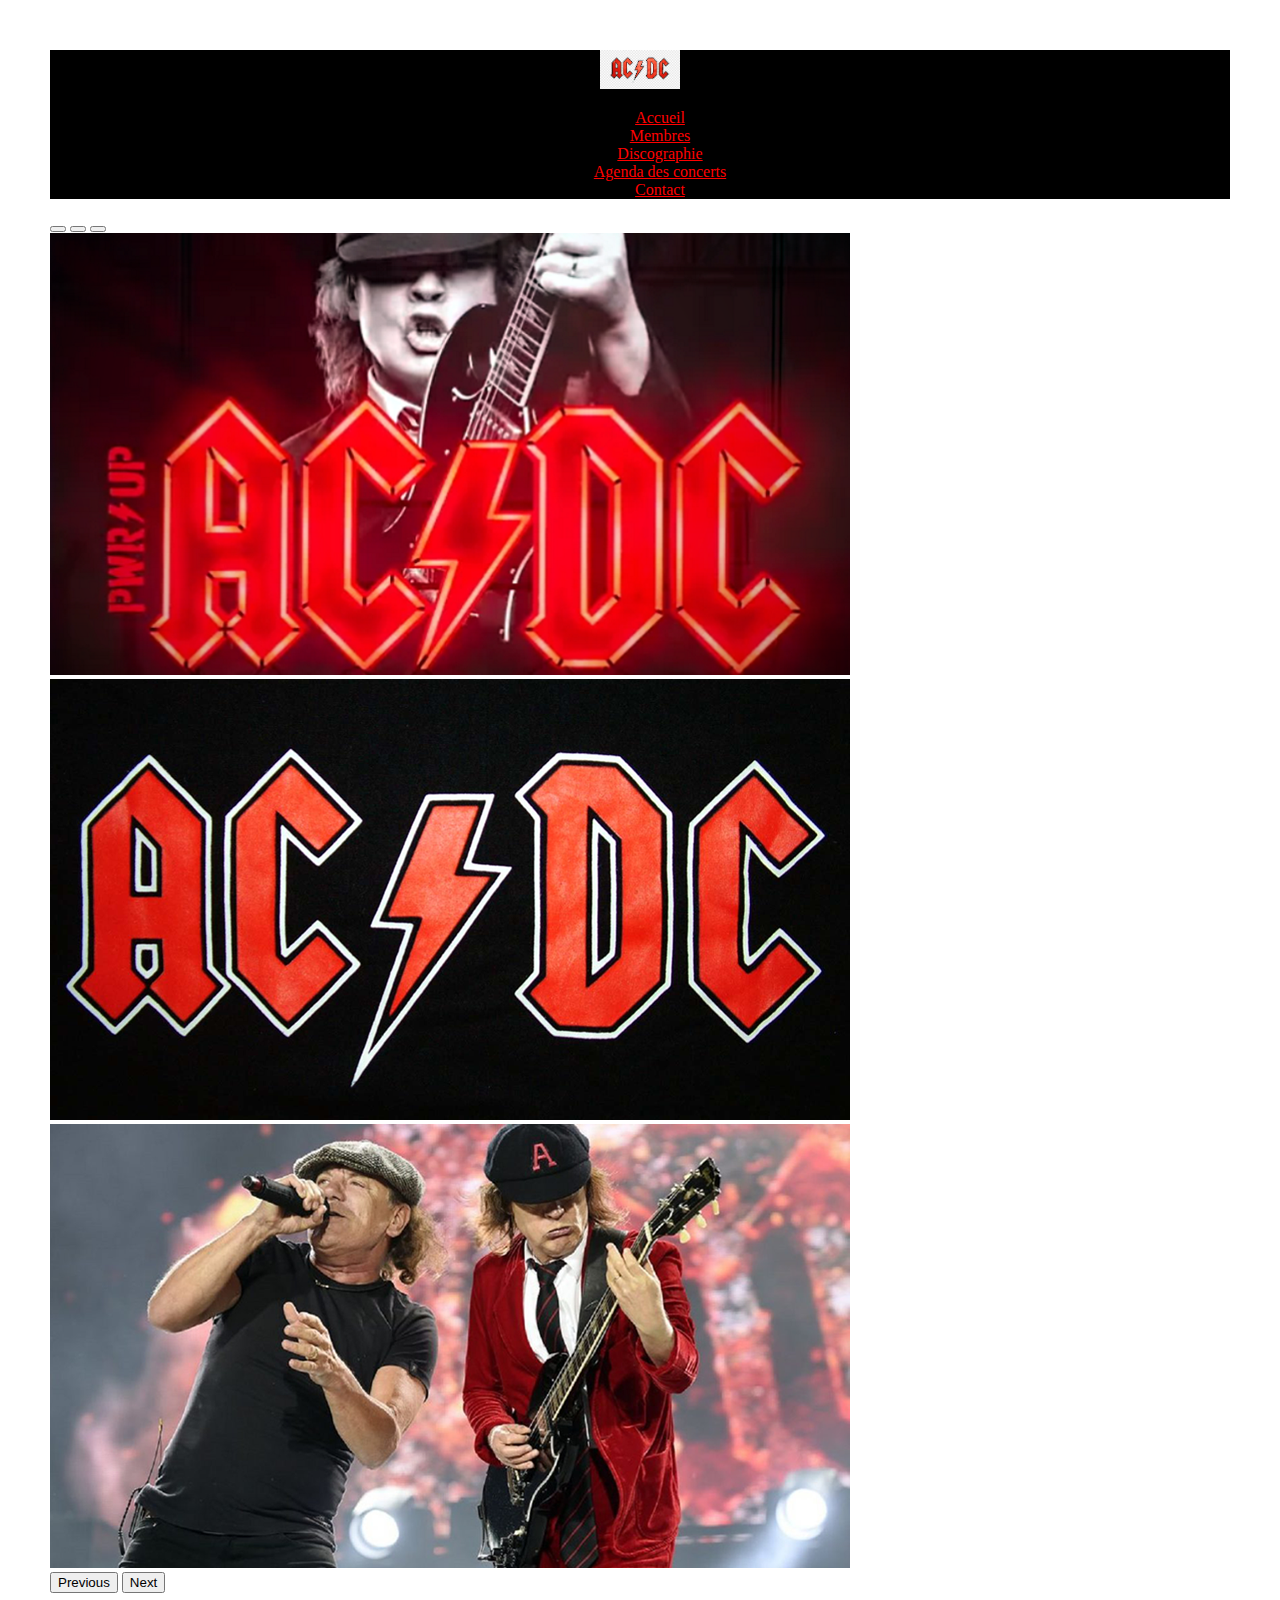
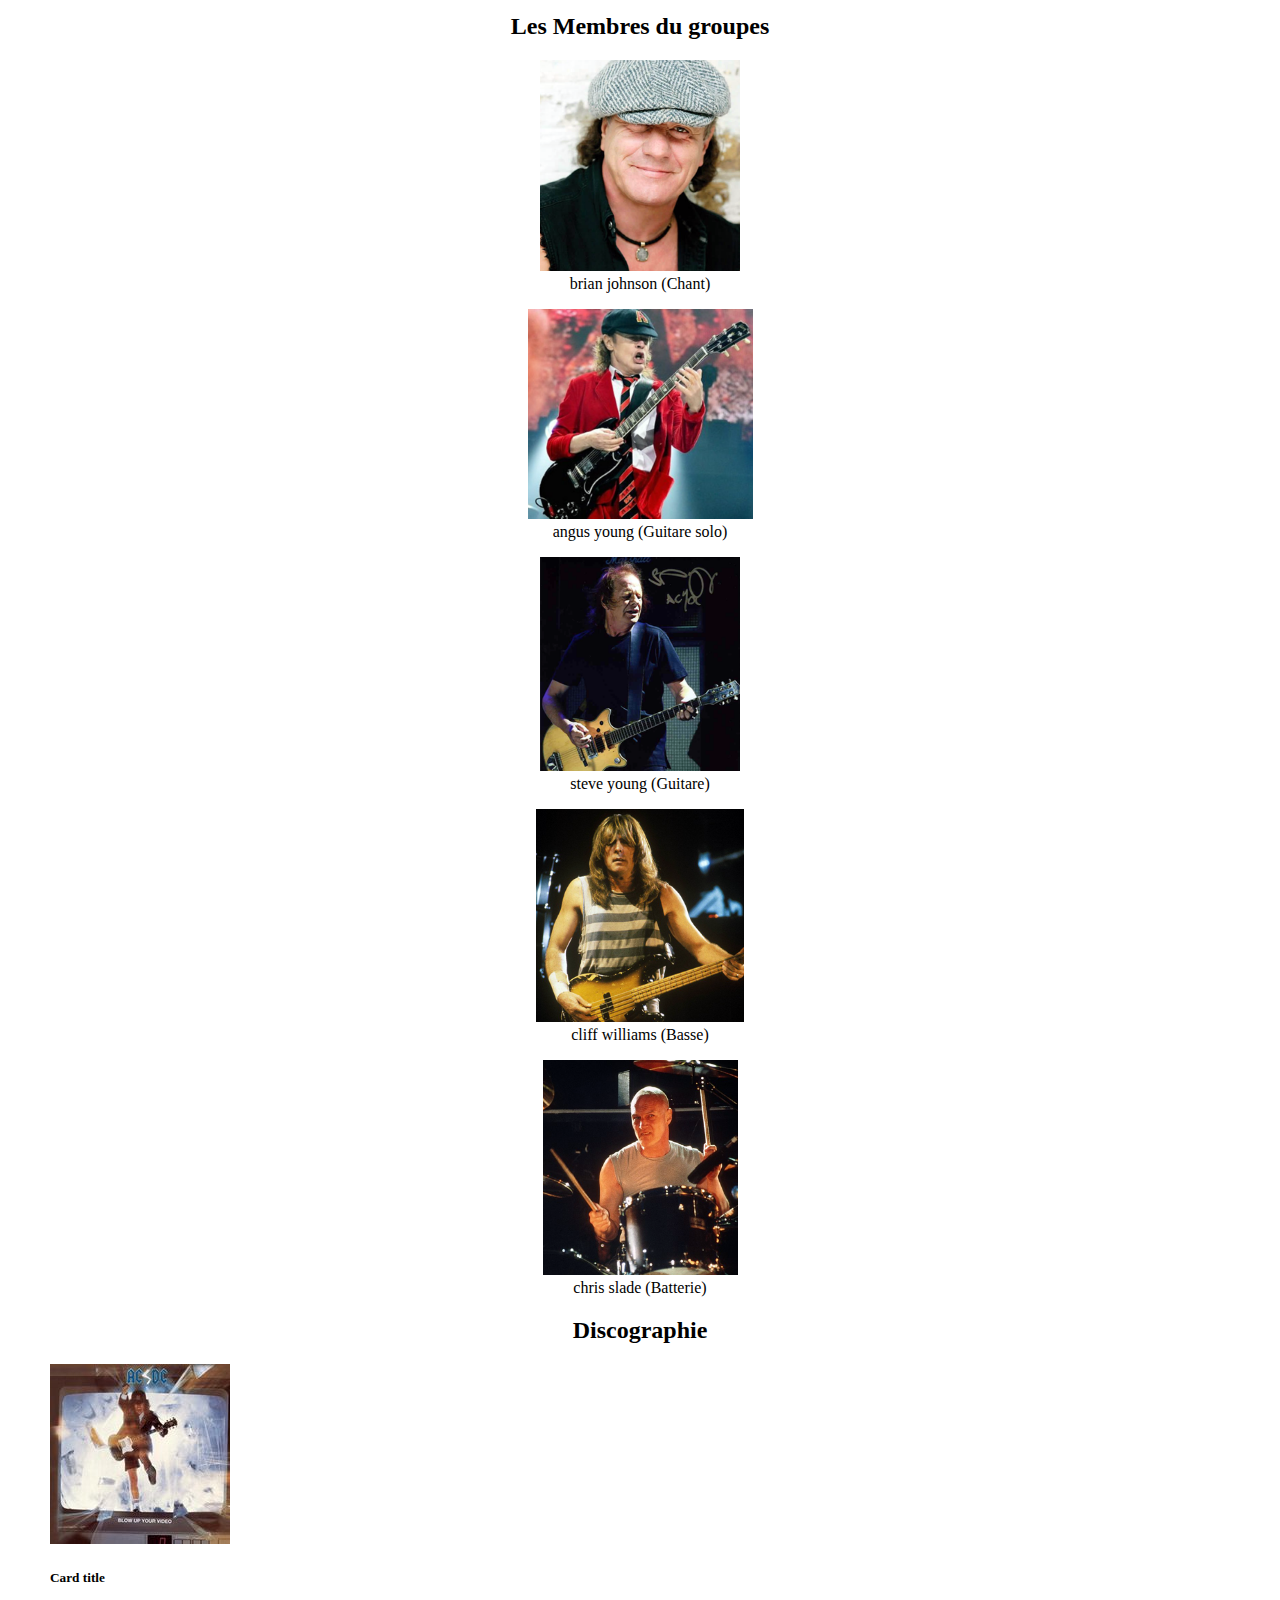
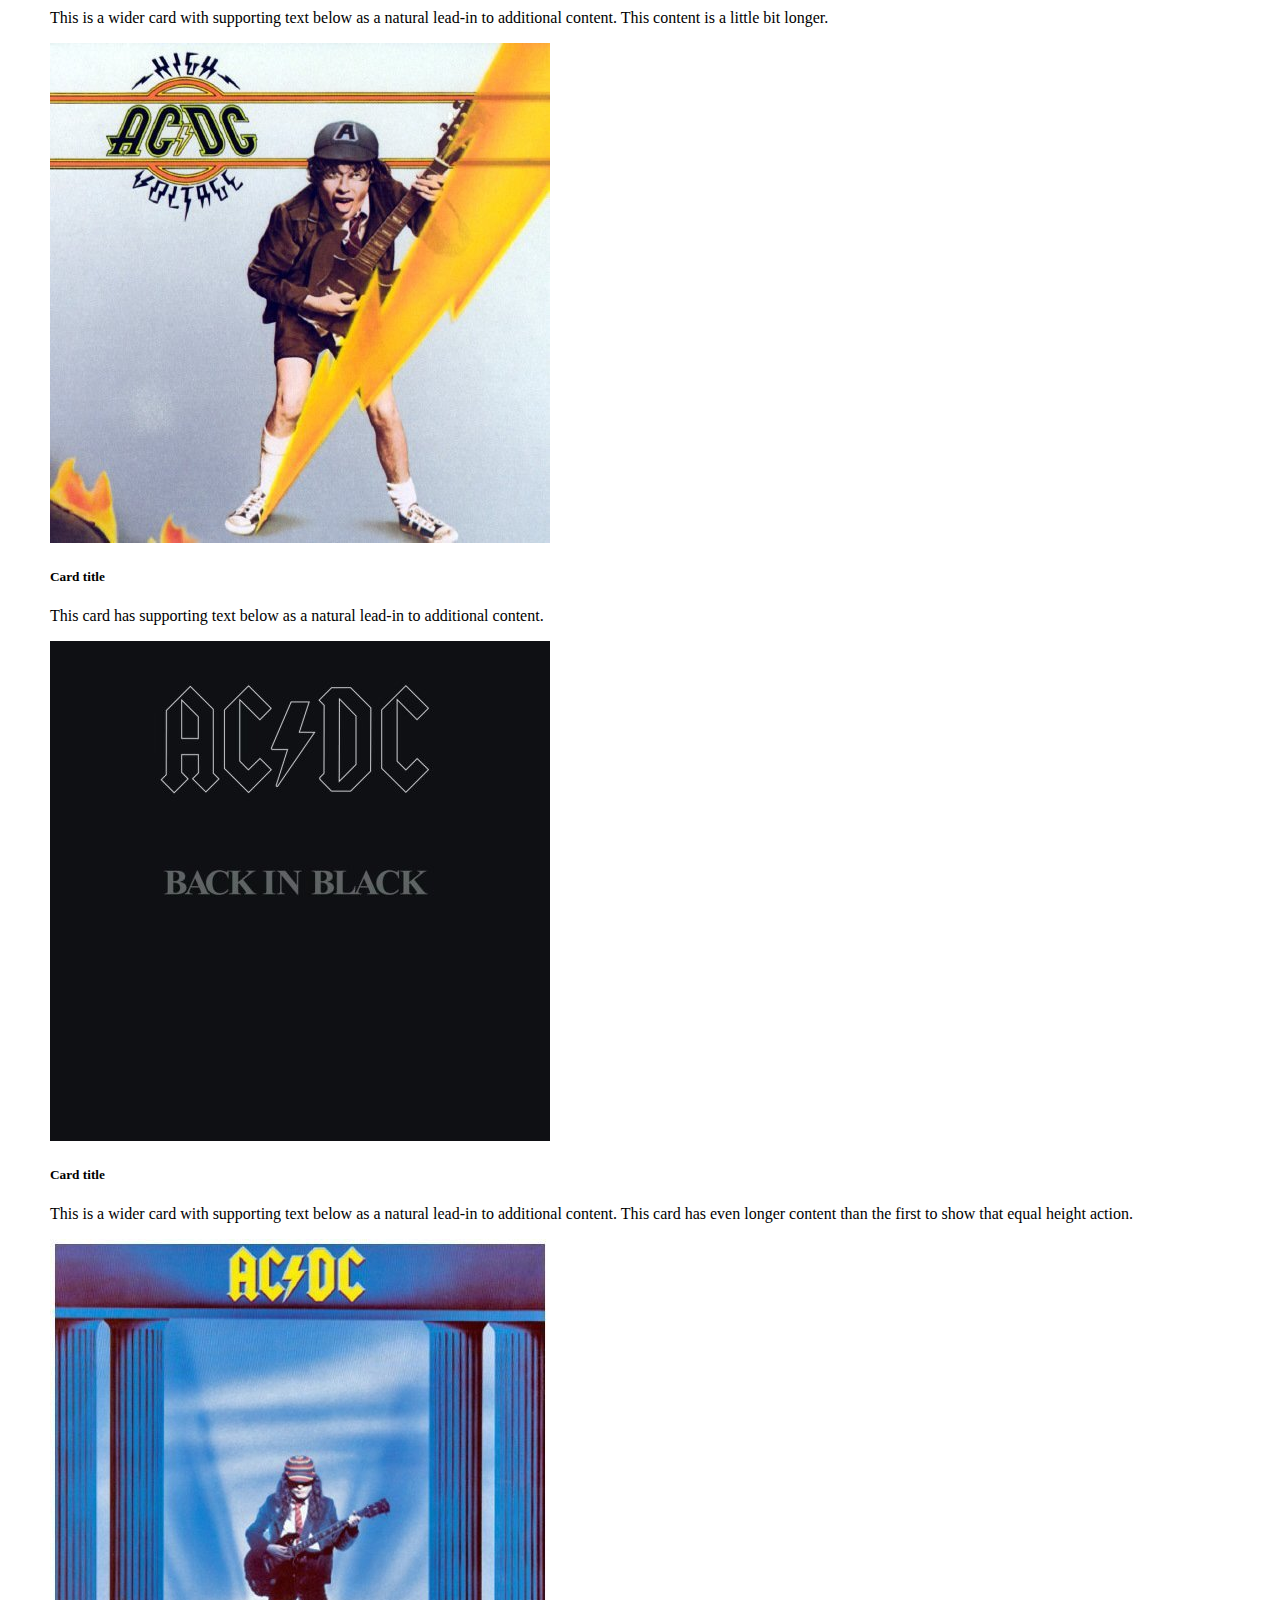
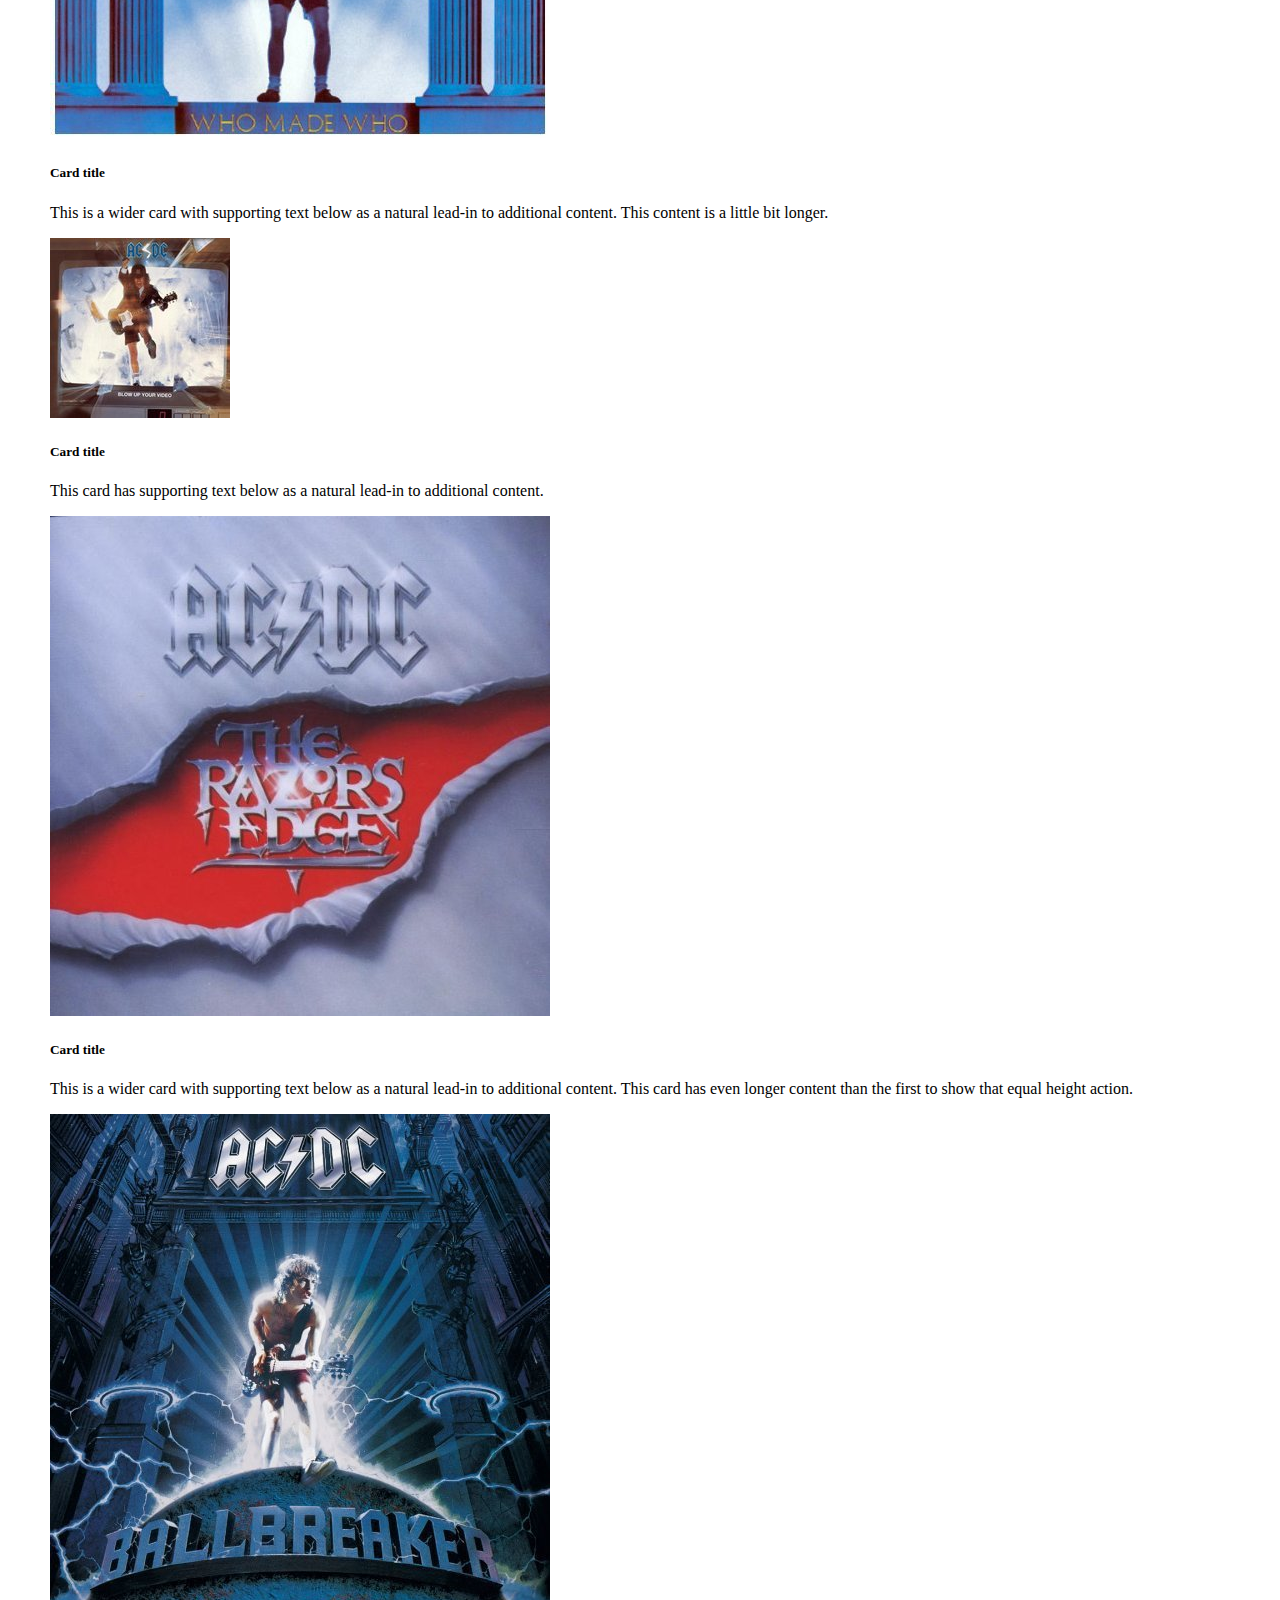
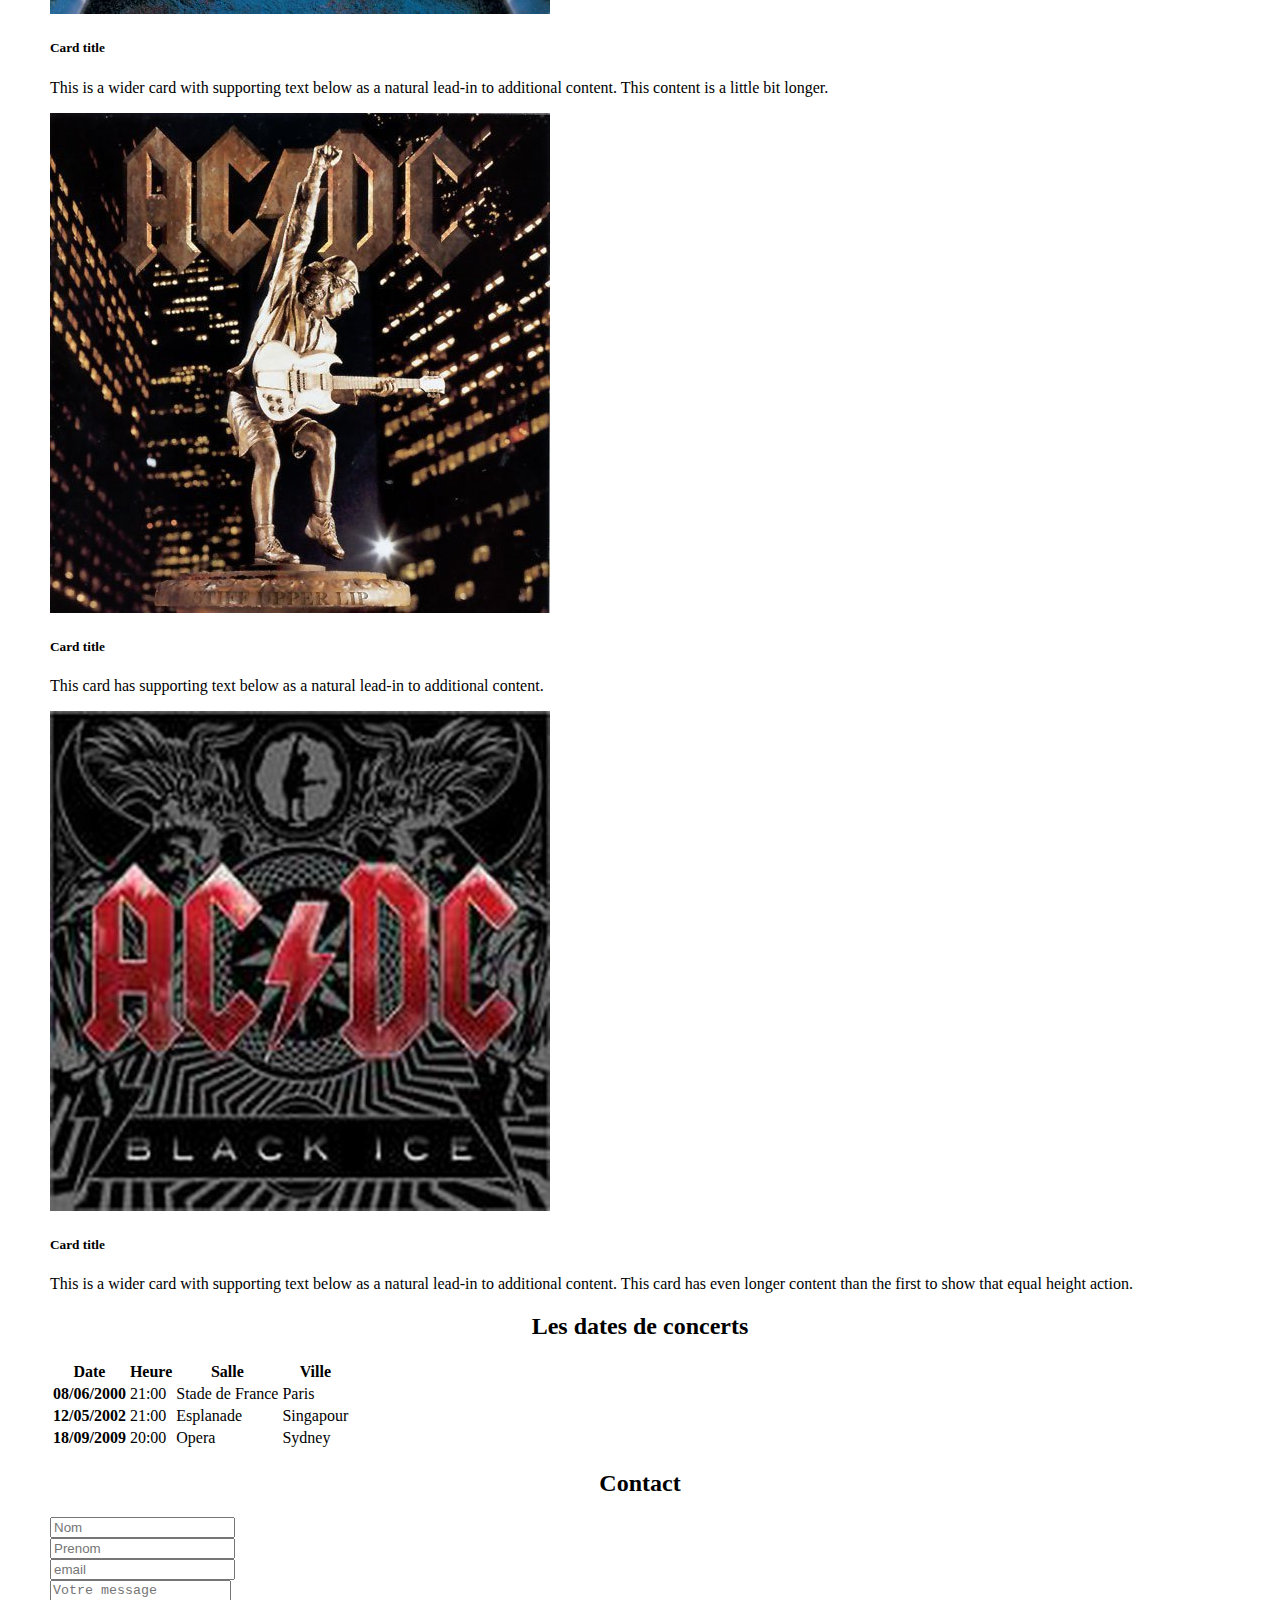
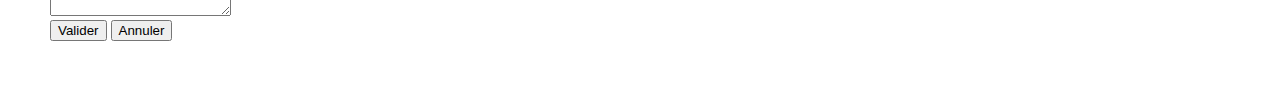
<file: Projet ACDC/ACDCRessources/index.html>
<!DOCTYPE html>
<html lang="fr">

<head>
    <meta charset="UTF-8">
    <meta http-equiv="X-UA-Compatible" content="IE=edge">
    <meta name="viewport" content="width=device-width, initial-scale=1.0">
    <title>AC/DC</title>
    <link href="https://cdn.jsdelivr.net/npm/bootstrap@5.3.0-alpha1/dist/css/bootstrap.min.css" rel="stylesheet" integrity="sha384-GLhlTQ8iRABdZLl6O3oVMWSktQOp6b7In1Zl3/Jr59b6EGGoI1aFkw7cmDA6j6gD" crossorigin="anonymous">
    <link rel="stylesheet" href="css/style.css">

</head>

<body>
<header>

    <nav class="navbar fixed-top navbar-expand-lg navbar-light bg-light">
        <a class="navbar-brand">
            <img src="img/logo-ac-dc.png" width="80" height="auto" class="d-inline-block align-top" alt="">
        </a>
        <div class="collapse navbar-collapse" id="navbarNav">
          <ul class="navbar-nav">
            <li class="nav-item">
              <a class="nav-link" href="#">Accueil</a>
            </li>
            <li class="nav-item">
              <a class="nav-link" href="#">Membres</a>
            </li>
            <li class="nav-item">
              <a class="nav-link" href="#">Discographie</a>
            </li>
            <li class="nav-item">
              <a class="nav-link" href="#">Agenda des concerts</a>
            </li>
            <li class="nav-item">
              <a class="nav-link" href="#">Contact</a>
            </li>
          </ul>
        </div>
      </nav>  

    <div id="carouselExampleIndicators" class="carousel slide">
        <div class="carousel-indicators">
          <button type="button" data-bs-target="#carouselExampleIndicators" data-bs-slide-to="0" class="active" aria-current="true" aria-label="Slide 1"></button>
          <button type="button" data-bs-target="#carouselExampleIndicators" data-bs-slide-to="1" aria-label="Slide 2"></button>
          <button type="button" data-bs-target="#carouselExampleIndicators" data-bs-slide-to="2" aria-label="Slide 3"></button>
        </div>
        <div class="carousel-inner">
          <div class="carousel-item active">
            <img src="img/ac-dc-1.png" class="d-block w-100" alt="img ac-dc-1">
          </div>
          <div class="carousel-item">
            <img src="img/ac-dc-2.png" class="d-block w-100" alt="ac-dc-2">
          </div>
          <div class="carousel-item">
            <img src="img/ac-dc-3.png" class="d-block w-100" alt="ac-dc-3">
          </div>
        </div>
        <button class="carousel-control-prev" type="button" data-bs-target="#carouselExampleIndicators" data-bs-slide="prev">
          <span class="carousel-control-prev-icon" aria-hidden="true"></span>
          <span class="visually-hidden">Previous</span>
        </button>
        <button class="carousel-control-next" type="button" data-bs-target="#carouselExampleIndicators" data-bs-slide="next">
          <span class="carousel-control-next-icon" aria-hidden="true"></span>
          <span class="visually-hidden">Next</span>
        </button>
      </div>
</header>

<main>

<h2>Les Membres du groupes</h2>
<div id="membre">
    <figure class="figure border border-white">
        <img src="img/brian-johnson.png" class="border border-primary" alt="image brian-johnson" width="200px" height="auto">
        <figcaption class="figure-caption">brian johnson (Chant)</figcaption>
    </figure>
    <figure class="figure border border-white">
        <img src="img/angus-young.png" class="border border-primary" alt="image angus-young" width="225" height="auto">
        <figcaption class="figure-caption">angus young (Guitare solo)</figcaption>
    </figure>
    <figure class="figure border border-white">
        <img src="img/steve-young.png" class="border border-primary" alt="image steve-young" width="200px" height="auto">
        <figcaption class="figure-caption">steve young (Guitare)</figcaption>
    </figure>
    <figure class="figure border border-white">
        <img src="img/cliff-williams.png" class="border border-primary" alt="image cliff-williams" width="208px" height="auto">
        <figcaption class="figure-caption">cliff williams (Basse)</figcaption>
    </figure>
    <figure class="figure border border-white">
        <img src="img/chris-slade.png" class="border border-primary" alt="image chris-slade" width="195px">
        <figcaption class="figure-caption">chris slade (Batterie)</figcaption>
    </figure>
</div>

<h2>Discographie</h2>
<div>
<div id= "disco" class="row row-cols-1 row-cols-md-3 g-4">
    <div class="col">
      <div class="card h-100">
        <img src="img/Discographie/Blow-up-your-video-1988.jpg" class="card-img-top" alt="Blow-up-your-video-1988">
        <div class="card-body">
          <h5 class="card-title">Card title</h5>
          <p class="card-text">This is a wider card with supporting text below as a natural lead-in to additional content. This content is a little bit longer.</p>
        </div>
      </div>
    </div>
    <div class="col">
    <div class="card h-100">
        <img src="img/Discographie/High-voltage-1975.jpg" class="card-img-top" alt="High-voltage-1975">
        <div class="card-body">
          <h5 class="card-title">Card title</h5>
          <p class="card-text">This card has supporting text below as a natural lead-in to additional content.</p>
        </div>
      </div>
    </div>
    <div class="col">
      <div class="card h-100">
        <img src="img/Discographie/Back-in-black-1980.jpg" class="card-img-top" alt="Back-in-black-1980">
        <div class="card-body">
          <h5 class="card-title">Card title</h5>
          <p class="card-text">This is a wider card with supporting text below as a natural lead-in to additional content. This card has even longer content than the first to show that equal height action.</p>
        </div>
      </div>
    </div>
</div>
<div class="row row-cols-1 row-cols-md-3 g-4">
    <div class="col">
      <div class="card h-100">
        <img src="img/Discographie/Who-made-who-1986.jpg" class="card-img-top" alt="Who-made-who-1986">
        <div class="card-body">
          <h5 class="card-title">Card title</h5>
          <p class="card-text">This is a wider card with supporting text below as a natural lead-in to additional content. This content is a little bit longer.</p>
        </div>
      </div>
    </div>
    <div class="col">
      <div class="card h-100">
        <img src="img/Discographie/Blow-up-your-video-1988.jpg" class="card-img-top" alt="Blow-up-your-video-1988">
        <div class="card-body">
          <h5 class="card-title">Card title</h5>
          <p class="card-text">This card has supporting text below as a natural lead-in to additional content.</p>
        </div>
      </div>
    </div>
    <div class="col">
      <div class="card h-100">
        <img src="img/Discographie/Razor-edge-1990.jpg" class="card-img-top" alt="Razor-edge-1990">
        <div class="card-body">
          <h5 class="card-title">Card title</h5>
          <p class="card-text">This is a wider card with supporting text below as a natural lead-in to additional content. This card has even longer content than the first to show that equal height action.</p>
        </div>
      </div>
    </div>
  </div>
  <div class="row row-cols-1 row-cols-md-3 g-4">
    <div class="col">
      <div class="card h-100">
        <img src="img/Discographie/Ballbreaker-1995.jpg" class="card-img-top" alt="Ballbreaker-1995">
        <div class="card-body">
          <h5 class="card-title">Card title</h5>
          <p class="card-text">This is a wider card with supporting text below as a natural lead-in to additional content. This content is a little bit longer.</p>
        </div>
      </div>
    </div>
    <div class="col">
      <div class="card h-100">
        <img src="img/Discographie/Stiff-upper-lip-2000.jpg" class="card-img-top" alt="Stiff-upper-lip-2000">
        <div class="card-body">
          <h5 class="card-title">Card title</h5>
          <p class="card-text">This card has supporting text below as a natural lead-in to additional content.</p>
        </div>
      </div>
    </div>
    <div class="col">
      <div class="card h-100">
        <img src="img/Discographie/Black-ice-2008.jpg" class="card-img-top" alt="Black-ice-2008">
        <div class="card-body">
          <h5 class="card-title">Card title</h5>
          <p class="card-text">This is a wider card with supporting text below as a natural lead-in to additional content. This card has even longer content than the first to show that equal height action.</p>
        </div>
      </div>
    </div>
  </div>
</div>  

  <h2>Les dates de concerts</h2>

  <table class="table table-dark table-striped">
    <thead>
      <tr>
        <th scope="col">Date</th>
        <th scope="col">Heure</th>
        <th scope="col">Salle</th>
        <th scope="col">Ville</th>
      </tr>
    </thead>
    <tbody>
      <tr>
        <th scope="row">08/06/2000</th>
        <td>21:00</td>
        <td>Stade de France</td>
        <td>Paris</td>
      </tr>
      <tr>
        <th scope="row">12/05/2002</th>
        <td>21:00</td>
        <td>Esplanade</td>
        <td>Singapour</td>
      </tr>
      <tr>
        <th scope="row">18/09/2009</th>
        <td>20:00</td>
        <td>Opera</td>
        <td>Sydney</td>
      </tr>
    </tbody>
  </table>

  <h2>Contact</h2>
  <form>
    <div class="row">
      <div class="col">
        <input type="text" class="form-control" placeholder="Nom"><br>
      </div>
      <div class="col">
        <input type="text" class="form-control" placeholder="Prenom"><br>
      </div>
    </div>
    <div class="col">
        <input type="email" class="form-control" placeholder="email"><br>
    </div>
    <div class="col">
        <textarea class="form-control" placeholder="Votre message"></textarea><br>
    </div>
    <input type="submit" value="Valider">
    <input type="reset" value="Annuler">
  </form>
</main>


<script src="https://cdn.jsdelivr.net/npm/@popperjs/core@2.11.6/dist/umd/popper.min.js" integrity="sha384-oBqDVmMz9ATKxIep9tiCxS/Z9fNfEXiDAYTujMAeBAsjFuCZSmKbSSUnQlmh/jp3" crossorigin="anonymous"></script>
<script src="https://cdn.jsdelivr.net/npm/bootstrap@5.3.0-alpha1/dist/js/bootstrap.min.js" integrity="sha384-mQ93GR66B00ZXjt0YO5KlohRA5SY2XofN4zfuZxLkoj1gXtW8ANNCe9d5Y3eG5eD" crossorigin="anonymous"></script>
</body>

</html>
</file>
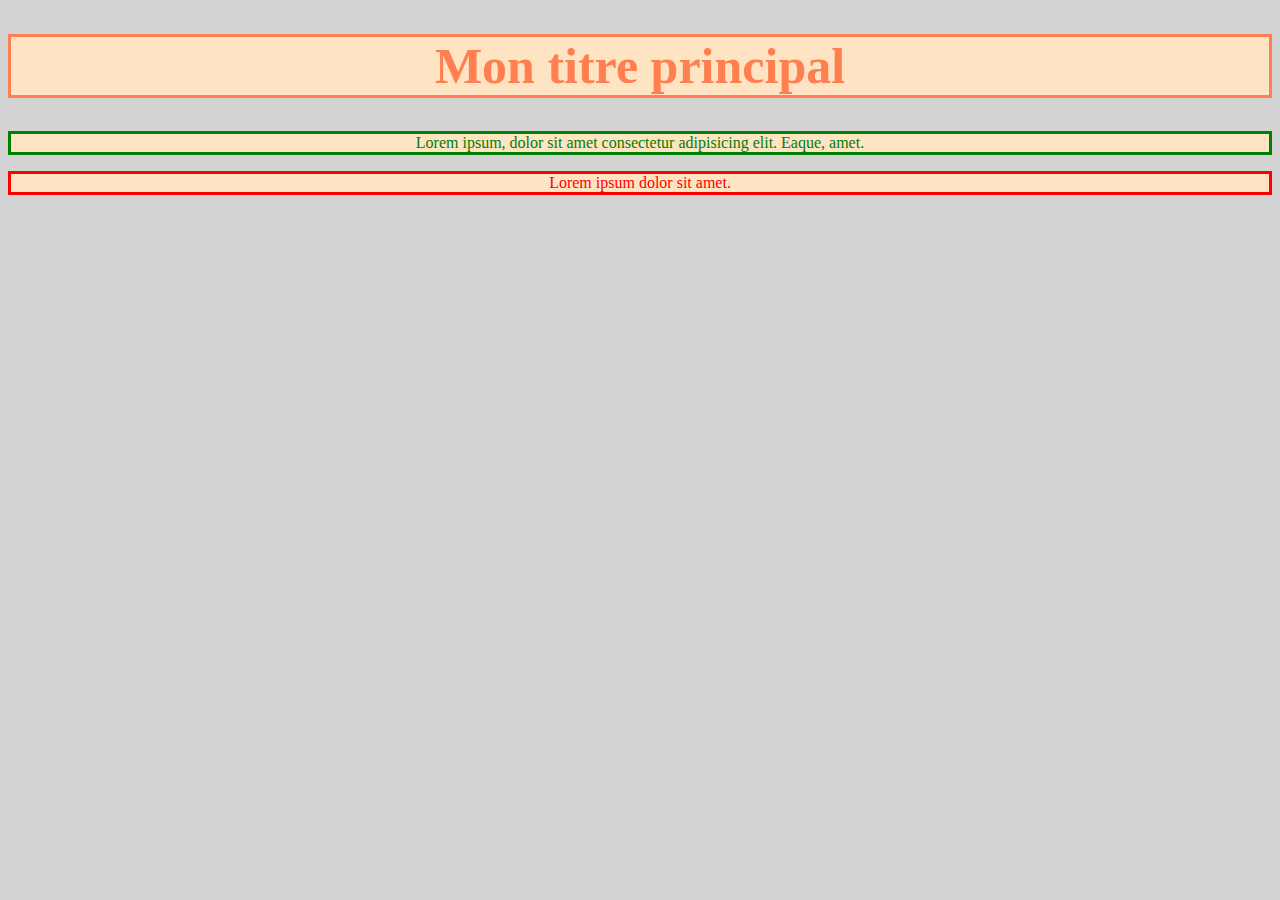
<file: Exercice_css/exercie_1.html>
<!DOCTYPE html>
<html lang="fr">
<head>
    <meta charset="UTF-8">
    <meta http-equiv="X-UA-Compatible" content="IE=edge">
    <meta name="viewport" content="width=device-width, initial-scale=1.0">
    <title>Exercice 1</title>
    <link rel="stylesheet" href="css/style_1.css">
</head>
<body>
    <h1>Mon titre principal</h1>
    
    <p id="texte-vert">Lorem ipsum, dolor sit amet consectetur adipisicing elit. Eaque, amet.</p>
    <p class="texte-rouge">Lorem ipsum dolor sit amet.</p>


</body>
</html>
</file>
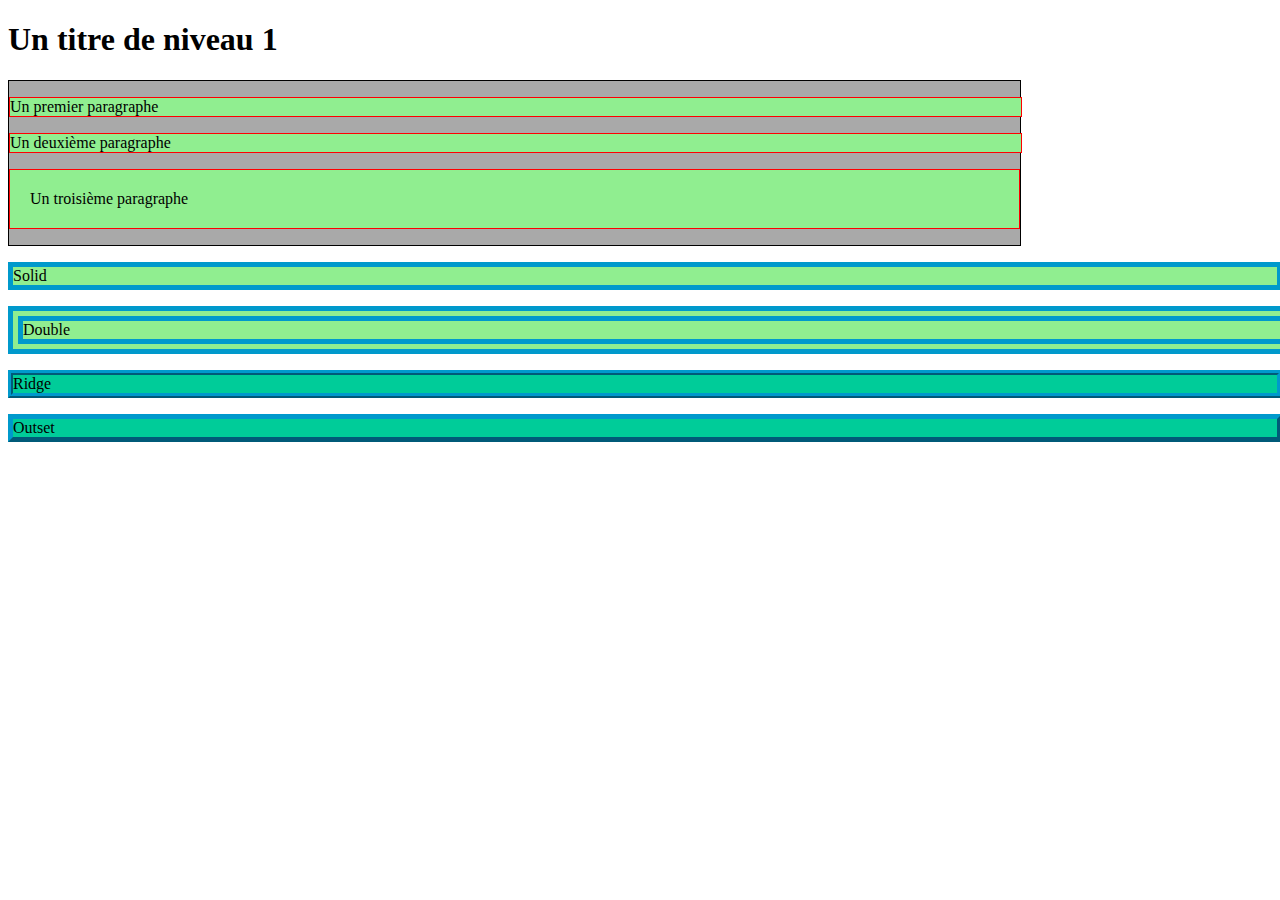
<file: Exercice_css/exercie_2.html>
<!DOCTYPE html>
<html lang="fr">
<head>
    <meta charset="UTF-8">
    <meta http-equiv="X-UA-Compatible" content="IE=edge">
    <meta name="viewport" content="width=device-width, initial-scale=1.0">
    <title>Exercice 2</title>
    <link rel="stylesheet" href="css/style_2.css">
</head>
<body>

    <h1>Un titre de niveau 1</h1>

<div class="container">
    <p class="p1">Un premier paragraphe</p>
    <p class="p2">Un deuxième paragraphe</p>
    <p class="p3">Un troisième paragraphe</p>
</div>

    <p class="p4">Solid</p>
    <p class="p5">Double</p>
    <p class="p6">Ridge</p>
    <p class="p7">Outset</p>


</body>
</html>
</file>
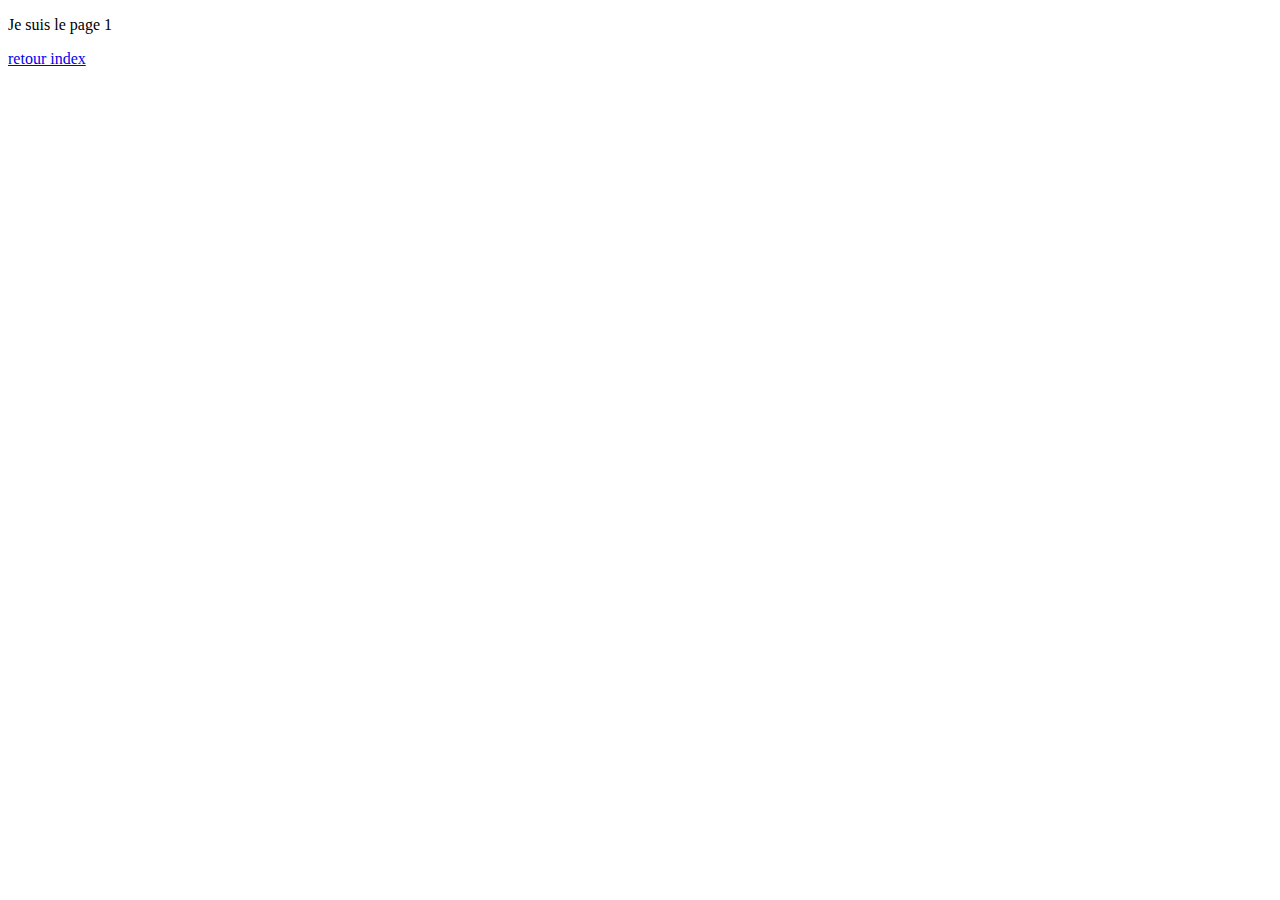
<file: mes projet html/page_1.html>
<!DOCTYPE html>
<html lang="fr">
<head>
    <meta charset="UTF-8">
    <meta http-equiv="X-UA-Compatible" content="IE=edge">
    <meta name="viewport" content="width=device-width, initial-scale=1.0">
    <title>Document</title>
</head>
<body>
    <p>Je suis le page 1</p>
    <a href="index.html">retour index</a>
</body>
</html>
</file>
<file: Projet ACDC/ACDCRessources/css/style.css>
nav{
    background-color: black;
    text-align: center;
}

nav a{
    color: red;
}

body{
    margin: 0;
    padding: 50px;
}

h2{
    text-align: center;
}

#membre{
    text-align: center;
}
</file>
<file: Exercice_css/css/style_1.css>
*
{
    background-color: lightgray;
    
}

h1 {
    color: coral;
    font-size: 50px;
}

#texte-vert {
    color: green;
    font-family: fantasy;
}

.texte-rouge {
    color: red;
    font-family: cursive;
}

h1, #texte-vert, .texte-rouge {
    border: solid;
    background-color: bisque;
    text-align: center;
}

div, p {
    text-align: center;
    color: yellow;
}
</file>
<file: Exercice_css/css/style_2.css>
.container {
  width: 80%;
  background-color: darkgray;
  border: 1px solid black;
}


p{
  width: 100%;
    background-color: lightGreen;
    border: 1px solid red
  }

  /* le padding est la distance entre le texte et la bordure */
  
.p2,{
  padding: 20px;
}

  
.p3{
  padding-top: 20px;
  padding-right: 20px;
  padding-bottom: 20px;
  padding-left: 20px;
  box-sizing: border-box;
}

/* Bordure */
.p4{
  border-width: 5px;
  border-style: solid;
  border-color : #09C;
}
.p5{
  border: 15px double #09C;
}
.p6{
  background-color: #0C9;
  border: 5px ridge #09C;
}
.p7{
  background-color: #0C9;
  border: 5px outset #09C;
}
</file>
